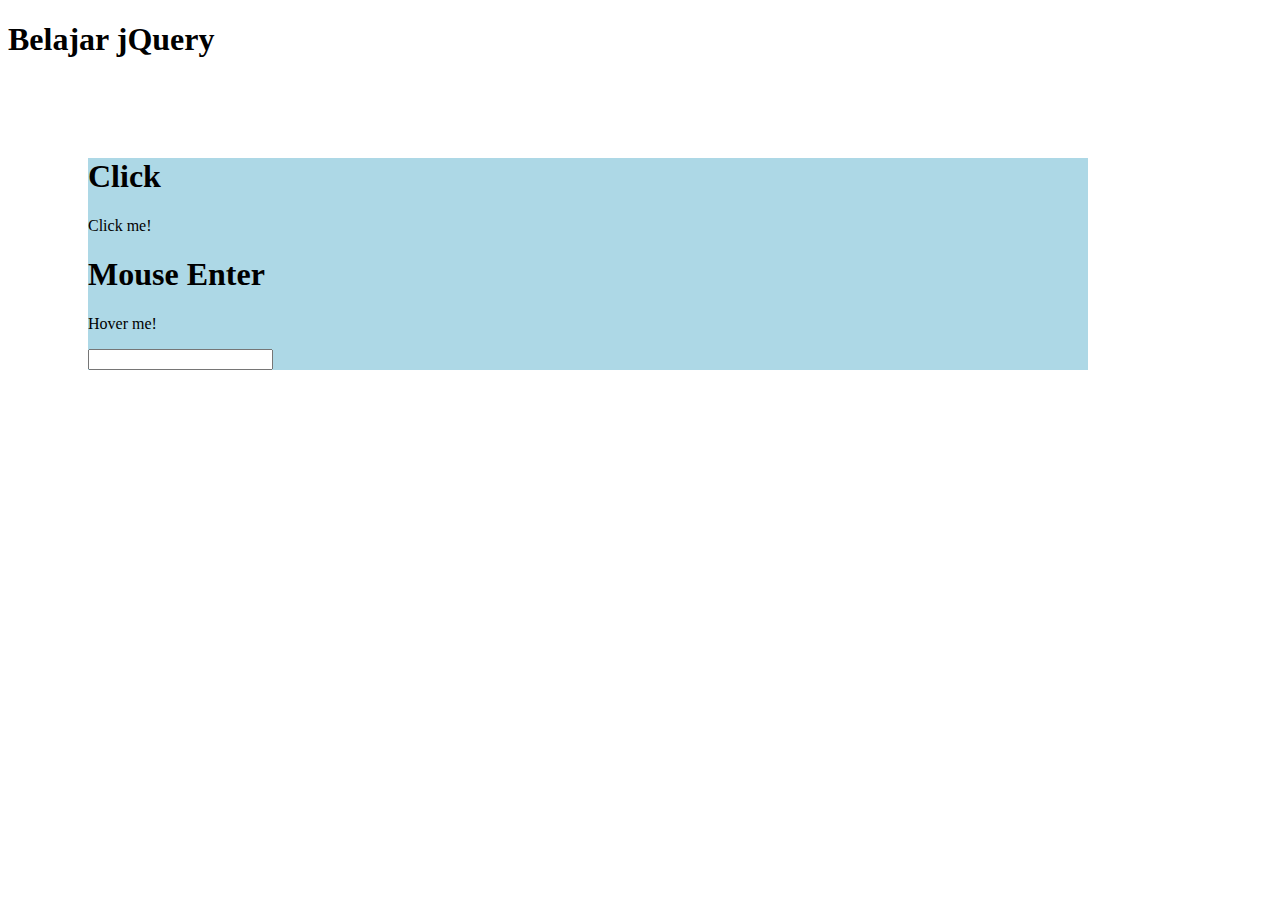
<file: 29_june_21/index.html>
<!DOCTYPE html>
<html lang="en">
    <head>
        <meta charset="="UTF-8>
        <meta http-equiv="X-UA-Compatible" content="IE=edge">
        <meta name="viewport" content="width=device-width, initial-scale=1.0">
        <link rel="stylesheet" href="./assets/style.css ">
        <title>Latihan jQuery</title>
    </head>
<body>
    <div id="app">
        <div class="container">
            <h1>Belajar jQuery</h1>

            <div class="box-content">
                    <div class="box-left">
                    <h1>Click</h1>
                    <p>Click me!</p>
                    </div>

                    <div class="box-right">
                    <h1>Mouse Enter</h1>
                    <p>Hover me!</p>
                    </div>

                    <div id="box-input">
                        <input type="text" id="input_text">
                        <div id="result"></div>
                    </div>
            </div>
        </div>
    </div>
    <script src="https://code.jquery.com/jquery-3.6.0.min.js"></script>
    <script>
        $(document).ready(function(){
            const inputText = $("#input_text");
            inputText.on("keyup",function(e){
                const value = e.target.value;
                $("#result").html(value);
            })
        })
    </script>
</body>
</html>
</file>
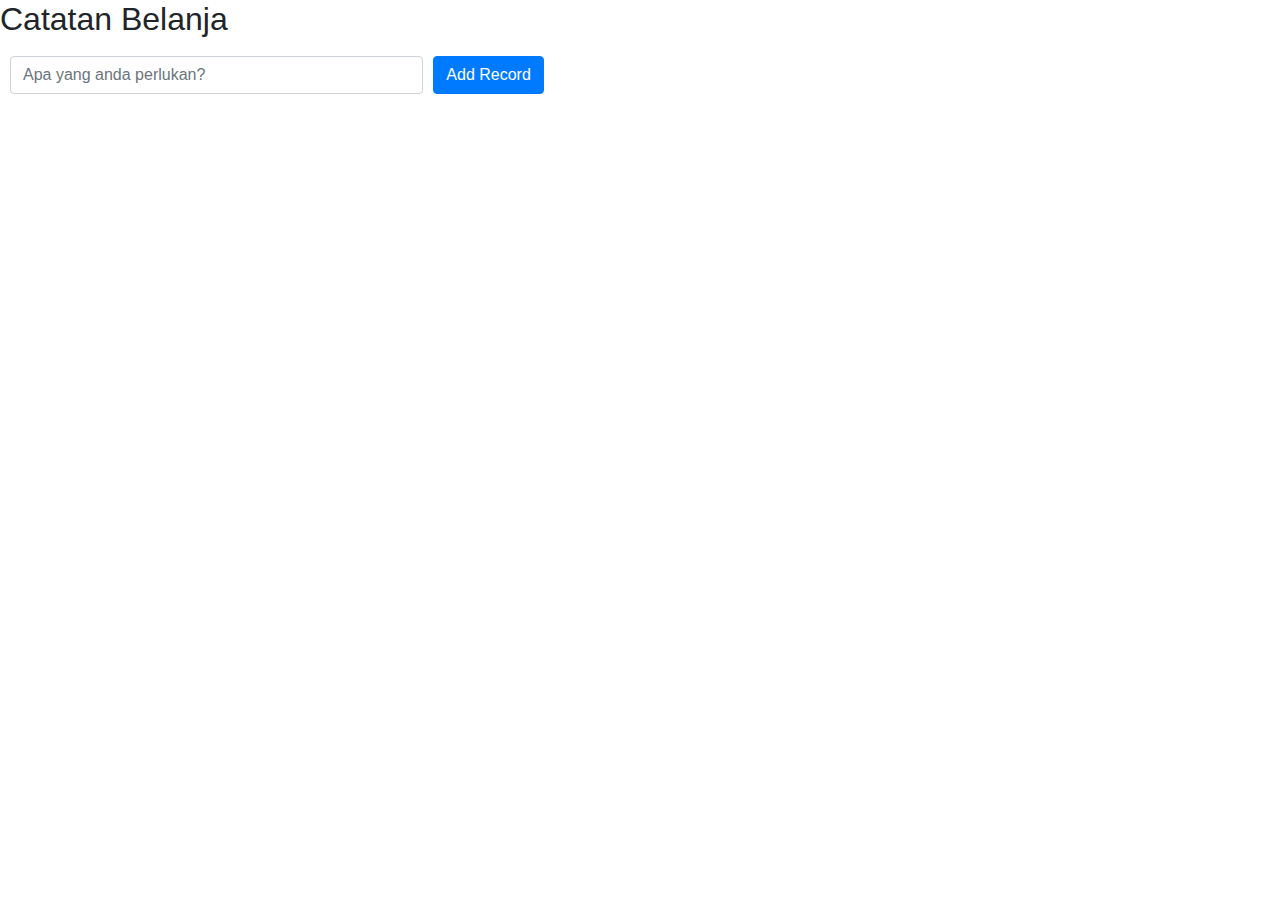
<file: 28_june_21/catatan_belanja/index.html>
<!DOCTYPE html>
<html>
  <head>
    <base target="_top">
    <link rel="stylesheet" href="https://stackpath.bootstrapcdn.com/bootstrap/4.5.2/css/bootstrap.min.css" 
    integrity="sha384-JcKb8q3iqJ61gNV9KGb8thSsNjpSL0n8PARn9HuZOnIxN0hoP+VmmDGMN5t9UJ0Z" crossorigin="anonymous">
    <script>
    function AddRow()
    {
      document.getElementById("add_button").disabled = true;
      var belanjaan = document.getElementById("belanjaan").value;
      if(belanjaan != '')
      {
        google.script.run.withSuccessHandler(function(return_string) 
        {
          SearchRecords();
          document.getElementById("add_button").disabled = false;
        }).AddRecord(belanjaan);       
      }
      else
      {
        document.getElementById("display_error").innerHTML = "Please Enter All Information!";
        document.getElementById("add_button").disabled = false;
      }
    }

    function ClearRecord()
    {
        document.getElementById("belanjaan").value = '';
    }

    function UpdateRecord(row_number)
    {
      document.getElementById("update_button"+row_number).disabled = true;
      var record_id = document.getElementById("up_record_id"+row_number).value;
      var belanjaan = document.getElementById("up_belanjaan"+row_number).value;

      google.script.run.withSuccessHandler(function(return_string) 
      {
          document.getElementById("update_button"+row_number).disabled = false;
      }).UpdateRecord(record_id, belanjaan);
    }

    function DeleteRecord(row_number)
    {

      var record_id = document.getElementById("up_record_id"+row_number).value;

      google.script.run.withSuccessHandler(function(return_string) 
      {
        if(return_string == 'SUCCESS')
        {
          document.getElementById('mainTable').deleteRow(document.getElementById('ROWNUMBER:'+row_number).rowIndex); 
        }
      }).DeleteRecord(record_id);
    }

    function SearchRecords() 
    {
      var belanjaan = document.getElementById("belanjaan").value;
      var row_number = 0;

      google.script.run.withSuccessHandler(function(ar) 
      {

        console.log(ar);
        var displayTable = '<form>';
        displayTable += '<table class=\"table\" id=\"mainTable\" >';
        displayTable += "<tr>";
        displayTable += "<th>Identity</th>";
        displayTable += "</tr>";

        ar.forEach(function(item, index) 
        {
          displayTable += "<tr id=\"ROWNUMBER:"+ row_number +"\" >";

          //Colomn 1

          displayTable += "<td><div class=\"form-row\"><div class=\"form-group col-md-6\" ><label for=\"up_belanjaan\">First Name</label>  ";
          displayTable += "<input type=\"text\" id=\"up_belanjaan"+ row_number +"\" value=\""+item[1]+"\" class=\"form-control\" /> ";
          
          displayTable += "<td><div style=\"padding: 5px\"> ";
          displayTable += "<input type=\"button\" id=\"update_button"+ row_number +"\" value=\"Update\" class=\"btn btn-primary\" ";
          displayTable += "onclick=\"UpdateRecord("+row_number+")\" /></div> ";
          displayTable += "<div style=\"padding: 5px\" > ";
          displayTable += "<input type=\"button\" value=\"Delete\" id=\"delete_button"+ row_number +"\"  class=\"btn btn-primary\" ";
          displayTable += "onclick=\"DeleteRecord("+row_number+")\" /></div> ";
          displayTable += "</td>";
          displayTable += "</tr>";
          row_number++;    
        });

        displayTable += '</table></form>';     
        document.getElementById("rowdata").innerHTML = displayTable;

      }).searchRecords(belanjaan);
      
    }
    </script>
  </head>
  <body>

  <h2>Catatan Belanja</h2>

  <div style="padding: 10px;" >
  <form>
  <div class="form-row">
  <div class="form-group col-md-4">
  <input type="text" id="belanjaan" class="form-control" placeholder="Apa yang anda perlukan?" />
  </div>
  
  <div class="form-group col-md-6">
  <input type="button" value="Add Record" class="btn btn-primary" onclick="AddRow()" id="add_button" />
  <div id="display_error" style="color: red" ></div>
  </div>
  </form>
  </tr>
  <div id="rowdata"></div>
  </div>

  </body>
</html>
</file>
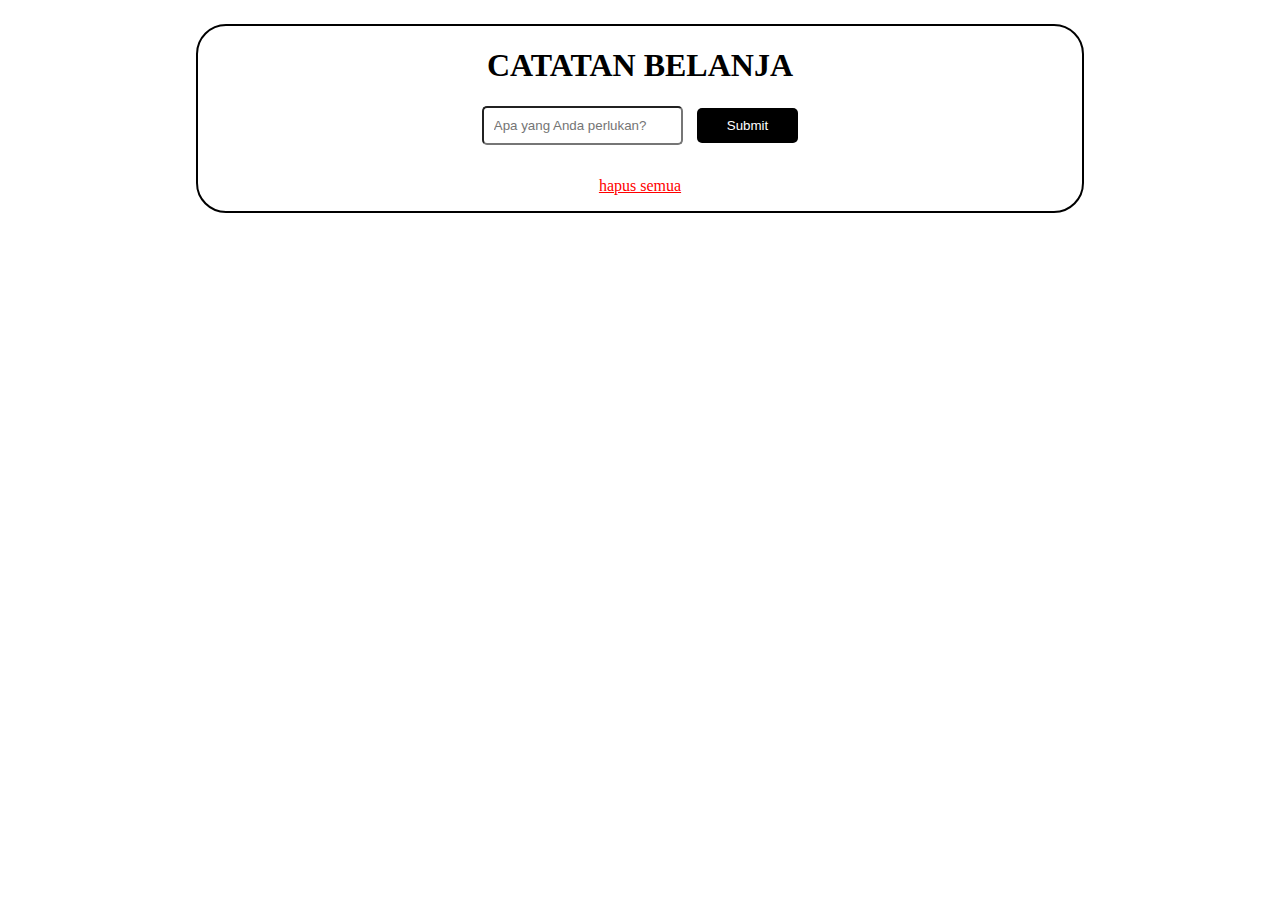
<file: 28_june_21/catatan_belanja/cabe.html>
<!DOCTYPE html>
<html lang="en">
  <head>
    <meta charset="UTF-8" />
    <meta http-equiv="X-UA-Compatible" content="IE=edge" />
    <meta name="viewport" content="width=device-width, initial-scale=1.0" />
    <link rel="stylesheet" href="./assets/css/cabe.css" />
    <link rel="stylesheet" href="https://cdnjs.cloudflare.com/ajax/libs/font-awesome/4.7.0/css/font-awesome.min.css" />
    <title>CATATAN BELANJA</title>
  </head>
  <body>
    <div class="app flex justify-content-center">
      <div class="container">
        <div>
          <h1>CATATAN BELANJA</h1>
        </div>
        <section id="section-belanja-form" class="flex justify-content-center">
          <form class="form-group">
            <input class="form-control" name="belanja" type="text" placeholder="Apa yang Anda perlukan?" />

            <button id="button-submit" class="submit-button" type="submit">Submit</button>
          </form>
        </section>
        <section id="list-belanja">
          <div id="item-belanja"></div>
        </section>
        <div class="delete-all">
          <a id="remove-all" href="#">hapus semua</a>
        </div>
      </div>
    </div>
    <script src="./assets/js/cabe.js"></script>
  </body>
</html>
</file>
<file: 29_june_21/assets/style.css>
.box-content{
    width: 1000px;
    margin-top: 100px;
  margin-bottom: 100px;
  margin-right: 150px;
  margin-left: 80px;
  background-color: lightblue;
}
</file>
<file: 28_june_21/catatan_belanja/assets/css/cabe.css>
.container {
  margin-top: 1rem;
  width: 70%;
  border: 2px solid black;
  border-radius: 30px;
}

.flex {
  display: flex;
}

h1 {
  text-align: center;
}

.justify-content-center {
  justify-content: center;
}

.form-group {
  width: auto;
}

.form-control {
  padding: 10px;
  border-radius: 5px;
  margin-right: 10px;
}

.submit-button {
  padding: 10px 30px;
  border-radius: 5px;
  background-color: black;
  color: white;
  border: none;
}

#list-belanja {
  width: auto;
  padding: 1rem 2rem;
}

#item-belanja > div > p {
  width: 80%;
}

#item-belanja > div > span {
  width: 10%;
  font-size: 16px;
  align-items: center;
}

.delete-all {
  text-align: center;
  margin-bottom: 1rem;
}

.delete-all > a {
  color: red;
}

@media only screen and (max-width: 600px) {
  .container {
    min-width: 300px;
  }

  .form-group {
    display: flex;
    justify-content: center;
    flex-direction: column;
  }
}
</file>
